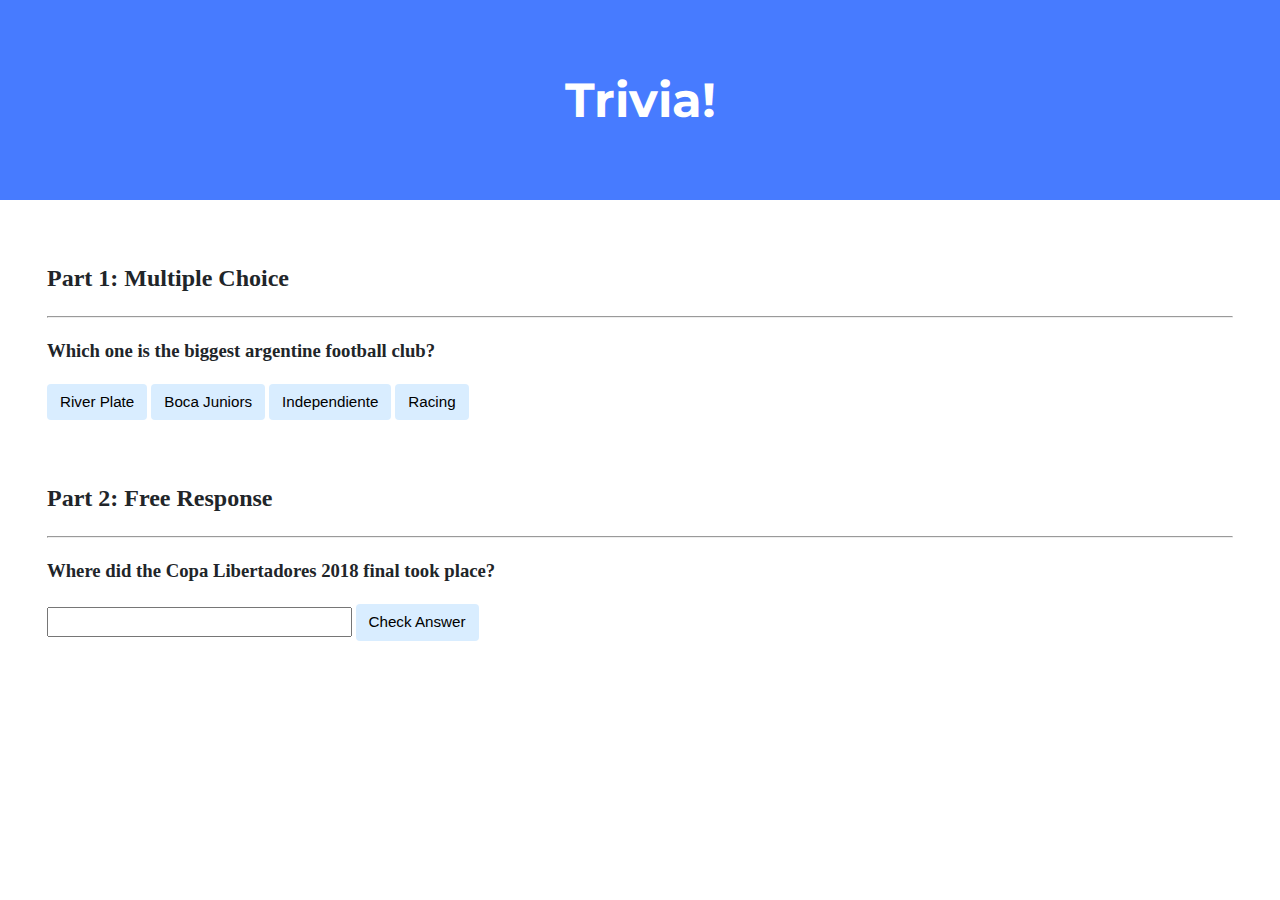
<file: trivia/index.html>
<!DOCTYPE html>

<html lang="en">
    <head>
        <link href="https://fonts.googleapis.com/css2?family=Montserrat:wght@500&display=swap" rel="stylesheet">
        <link href="styles.css" rel="stylesheet">
        <title>Trivia!</title>
        <script>
            // TODO: Add code to check answers to questions
            document.addEventListener('DOMContentLoaded', function(){
                // Correct Answer Part 1
                let correct = document.querySelector('.correct');
                correct.addEventListener('click', function(){
                    correct.style.backgroundColor = 'green';
                    document.querySelector('#feedback1').innerHTML = 'Correct';
                });

                // Incorrect Answer Part 1
                let incorrect = document.querySelectorAll('.incorrect');
                for (let i = 0; i < incorrect.length; i++){
                    incorrect[i].addEventListener('click', function(){
                        incorrect[i].style.backgroundColor = 'red';
                        document.querySelector('#feedback1').innerHTML = 'Incorrect';
                });
                }

                // Free Response Answer
                document.querySelector('#check').addEventListener('click', function(){
                    let input = document.querySelector('input');
                    if (input.value === 'Madrid'){
                        input.style.backgroundColor = 'green';
                        document.querySelector('#feedback2').innerHTML = 'Correct';
                    } else{
                        input.style.backgroundColor = 'red';
                        document.querySelector('#feedback2').innerHTML = 'Incorrect';
                    }
                });
            });
        </script>
    </head>
    <body>
        <div class="header">
            <h1>Trivia!</h1>
        </div>

        <div class="container">
            <div class="section">
                <h2>Part 1: Multiple Choice </h2>
                <hr>
                <!-- TODO: Add multiple choice question here -->
                <h3>Which one is the biggest argentine football club?</h3>
                <button class="correct">River Plate</button>
                <button class="incorrect">Boca Juniors</button>
                <button class="incorrect">Independiente</button>
                <button class="incorrect">Racing</button>

                <p id="feedback1"></p>

            </div>

            <div class="section">
                <h2>Part 2: Free Response</h2>
                <hr>
                <!-- TODO: Add free response question here -->
                <h3>Where did the Copa Libertadores 2018 final took place?</h3>
                <input type="text">
                <button id="check">Check Answer</button>

                <p id="feedback2"></p>

            </div>
        </div>
    </body>
</html>
</file>
<file: trivia/styles.css>
body {
    background-color: #fff;
    color: #212529;
    font-size: 1rem;
    font-weight: 400;
    line-height: 1.5;
    margin: 0;
    text-align: left;
}

.container {
    margin-left: auto;
    margin-right: auto;
    padding-left: 15px;
    padding-right: 15px;
}

.header {
    background-color: #477bff;
    color: #fff;
    margin-bottom: 2rem;
    padding: 2rem 1rem;
    text-align: center;
}

.section {
    padding: 0.5rem 2rem 1rem 2rem;
}

.section:hover {
    background-color: #f5f5f5;
    transition: color 2s ease-in-out, background-color 0.15s ease-in-out;
}

h1 {
    font-family: 'Montserrat', sans-serif;
    font-size: 48px;
}

button, input[type="submit"] {
    background-color: #d9edff;
    border: 1px solid transparent;
    border-radius: 0.25rem;
    font-size: 0.95rem;
    font-weight: 400;
    line-height: 1.5;
    padding: 0.375rem 0.75rem;
    text-align: center;
    transition: color 0.15s ease-in-out, background-color 0.15s ease-in-out, border-color 0.15s ease-in-out, box-shadow 0.15s ease-in-out;
    vertical-align: middle;
}


input[type="text"] {
    line-height: 1.8;
    width: 25%;
}

input[type="text"]:hover {
    background-color: #f5f5f5;
    transition: color 2s ease-in-out, background-color 0.15s ease-in-out;
}
</file>
